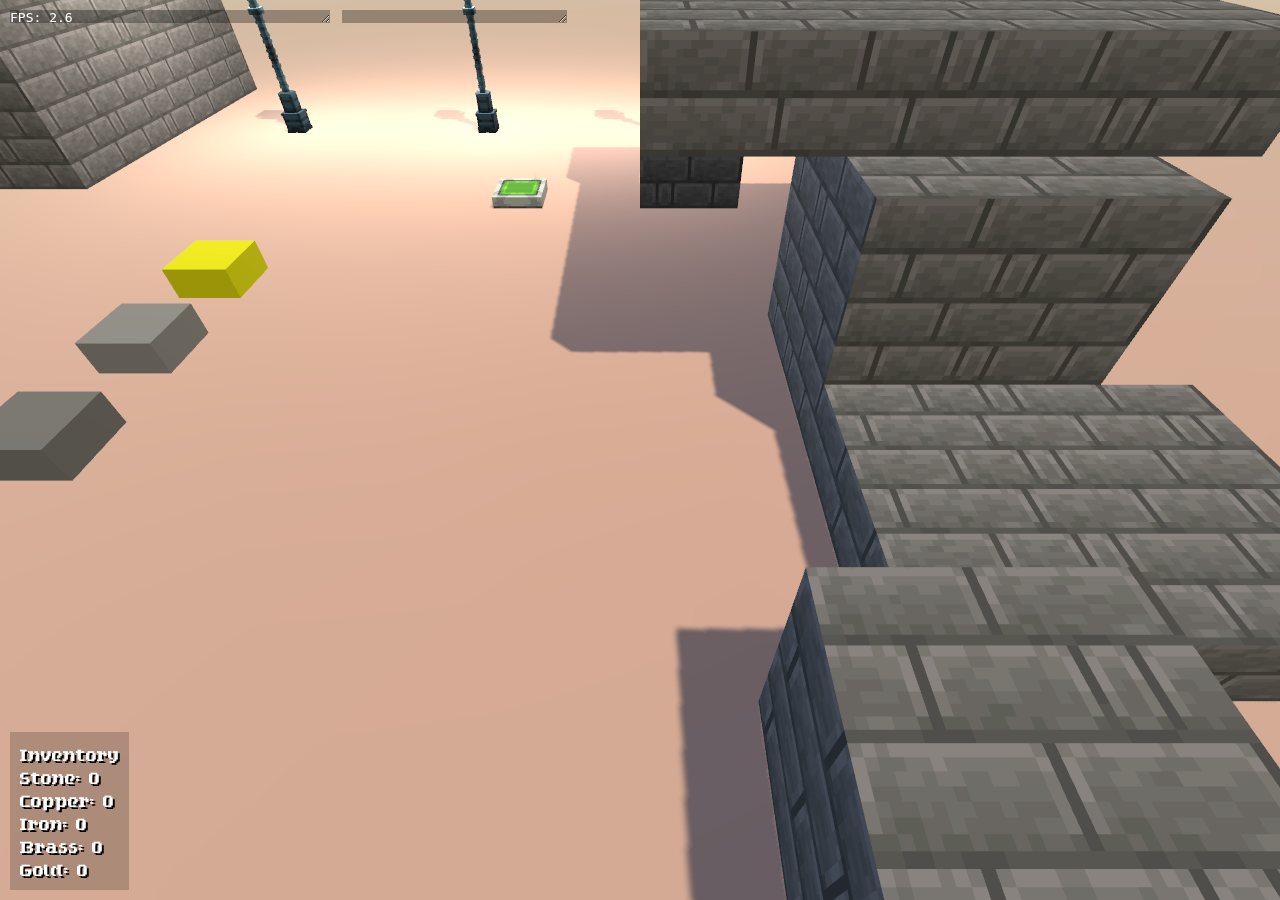
<file: index.html>
<!DOCTYPE html>
<html lang="en">
<head>
    <meta charset="UTF-8">
    <meta name="viewport" content="width=device-width, initial-scale=1.0">
    <title>STUPID PROJECT</title>
  <script type="module" crossorigin src="/assets/index-DyhLIGpo.js"></script>
  <link rel="stylesheet" crossorigin href="/assets/index-CP1WtFut.css">
</head>
<body>

    <div id="debugOverlay">
        <div id="playerDebug"></div>
        <div id="playerBones"></div>
    </div>


    <div id="chatbox">
        <div id="chatbox-bg"></div>
        <div id="character"></div>
        <div id="text"></div>
    </div>

    <div id="joystick-container" 
         style="position: fixed; bottom: 20px; left: 20px; width: 150px; height: 150px; border-radius: 50%; background: rgba(255,255,255,0.1); border: 2px solid #888; z-index: 10; touch-action: none; display: none;">
      <div id="joystick" 
           style="position: absolute; left: 50%; top: 50%; width: 60px; height: 60px; margin-left: -30px; margin-top: -30px; background: #ccc; border-radius: 50%;"></div>
    </div>

    <div id="action-container" style="position: fixed; bottom: 20px; right: 20px; z-index: 10; display: none;">
        <button id="jump" style="width: 80px; height: 80px;">Jump</button>
        <button id="punch" style="width: 80px; height: 80px;">Punch</button>
    </div>





</body>
</html>
</file>
<file: assets/index-CP1WtFut.css>
@font-face{font-family:RedeemGold;src:url(/fonts/RedeemGold.ttf) format("truetype");font-weight:400;font-style:normal}*{padding:0;margin:0}body{position:relative;overflow-x:hidden;background:url(/textures/CHIKEN.png);cursor:url(/textures/Cursor/default2.png),default}#inventory-ui{position:fixed;bottom:10px;left:10px;z-index:1;image-rendering:pixelated;font-family:RedeemGold;font-size:1.6em;line-height:.9;color:#fff;text-shadow:2px 2px #000;padding:10px;background:#0000002f}#chatbox{position:fixed;width:870px;height:150px;bottom:-500px;left:50%;transform:translate(-50%,-5%);font-family:RedeemGold;color:#fff;box-sizing:border-box;transition:bottom .3s ease-in-out;scale:.94;z-index:10}#chatbox-bg{position:absolute;inset:0;background-image:url(/textures/Textbox/textbox.png);background-repeat:no-repeat;background-size:cover;image-rendering:pixelated;z-index:0}#chatbox.active{bottom:0}#character{position:absolute;top:-2.5px;left:12px;width:320px;height:320px;background-repeat:no-repeat;background-size:cover;image-rendering:pixelated;image-rendering:-moz-crisp-edges;image-rendering:crisp-edges;transition:top .5s ease-in-out;z-index:-1}#chatbox.active #character{top:-320px}#text{position:absolute;top:0;left:0;box-sizing:border-box;font-size:2.1em;line-height:.9;color:#fff;text-shadow:2px 2px #000;white-space:pre-wrap;padding:12px 20px;width:100%;height:100%;z-index:1}#text span{display:inline-block;opacity:0;transition:opacity .3s steps(1)}#text span.visible{opacity:1!important}.shake-letter{animation:shakeMotion .4s infinite;display:inline-block}@keyframes shakeMotion{0%,to{transform:translate(0) rotate(0)}20%{transform:translate(-1px,1px) rotate(-2deg)}40%{transform:translate(1px,-1px) rotate(2deg)}60%{transform:translate(-1px,-1px) rotate(1deg)}80%{transform:translate(1px,1px) rotate(-1deg)}}.wave-letter{display:inline-block;animation:waveTravel 2s cubic-bezier(.45,0,.55,1) infinite;transform:translateY(-3px)}@keyframes waveTravel{0%{transform:translateY(-3px)}50%{transform:translateY(3px)}to{transform:translateY(-3px)}}#debugOverlay{position:fixed;width:100%;display:flex;justify-content:left;font-size:1em;gap:2em;pointer-events:none}#playerDebug{position:relative;background:#0000004d;color:#fff;font-family:monospace;height:fit-content;top:10px;left:10px;height:1em;width:320px;resize:vertical;overflow:hidden;pointer-events:all;z-index:9999}#playerBones{position:relative;background:#0000004d;color:#fff;font-family:monospace;height:fit-content;top:10px;right:10px;height:1em;width:225px;resize:vertical;overflow:hidden;pointer-events:all;z-index:9999}
</file>
